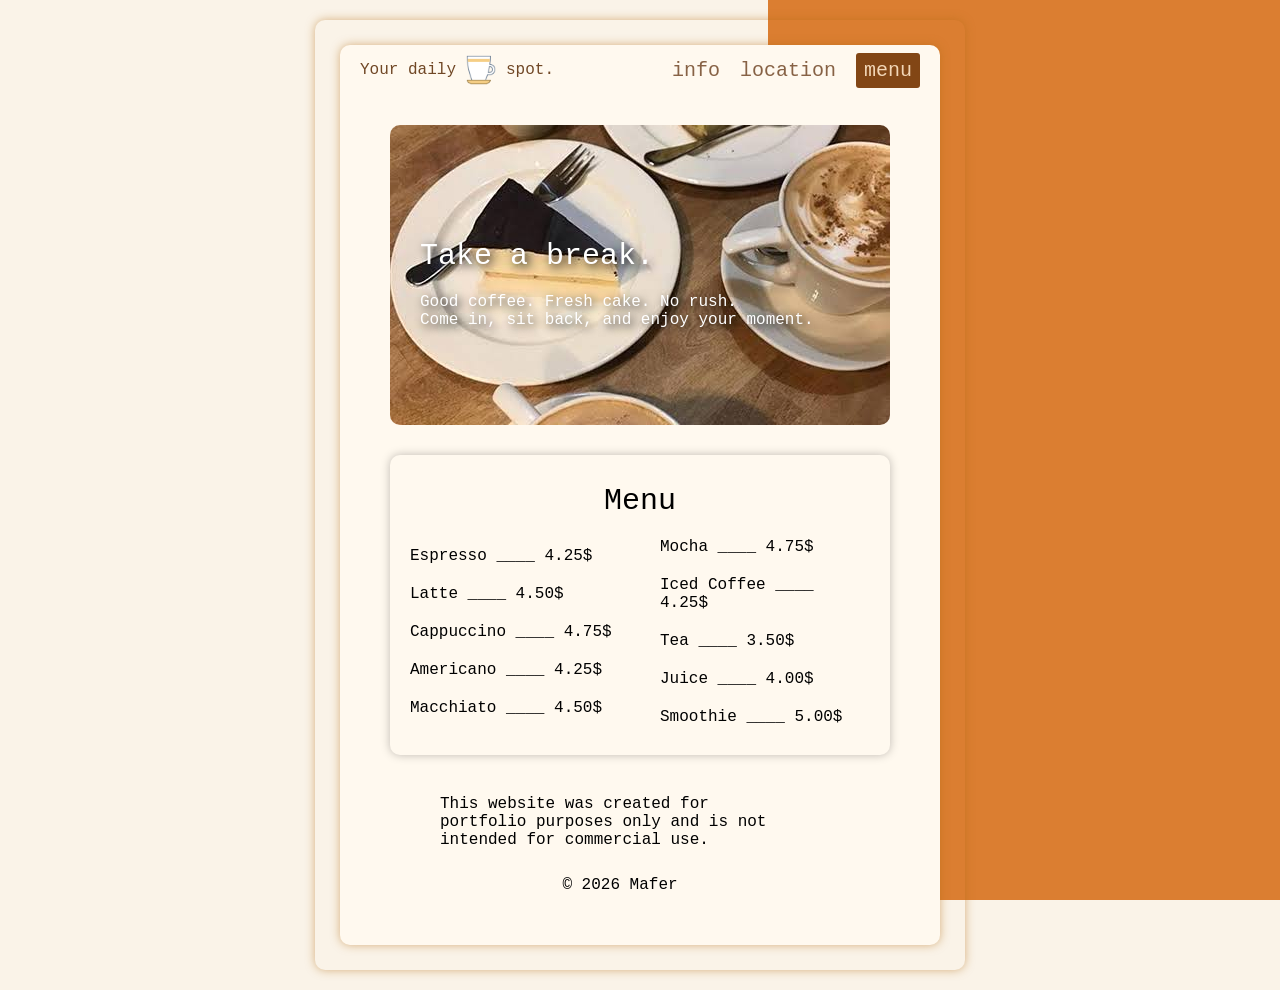
<file: index.html>
<!DOCTYPE html>
<html lang="kafe">

<head>
    <meta charset="UTF-8">
    <meta name="viewport" content="width=device-width, initial-scale=1.0">
    <title>kafe</title>
    <link rel="stylesheet" href="kafe.css">
</head>

<body>
    <div id="bode">
        <div id="orange"> </div>
    </div>
    <div id="Kontr">
        <div id="Kafe">
            <div id="header">
                <div id="logo1">
                    <span id="title"> Your daily</span>
                    <img src="icons8-coffee-40.png" alt="logo" id="logo">
                    <span id="TheWorld"> spot.</span>
                </div>


                <div> </div>
                <div id="logo2">
                  <a id="info" href="#footer">info</a>
                   <a id="loc" href="#footer">location</a>
                   <a id="menu" href="#menus">menu</a>
                </div>
            </div>
            <div id="bodyIMG">
                <img src="kafe.png" alt="kafe" id="kafeIMG">
                <div id="TextIMG">
                    <span id="SpanPoIMG"> Take a break. </span>
                    <p id="PPoImg"> Good coffee. Fresh cake. No rush.</p>
                </div>

                <div id="TextIMG2"> <span id="P2PoImg"> Come in, sit back, and enjoy your moment. </span>

                </div>
            </div>

            <div id="menus">
                <div id="menu1"> Menu </div>

                <div id="menuG">
                    <div id="n1">
                    <p class="menu-item"> Espresso ____ 4.25$  </p>
                    <p class="menu-item"> Latte ____ 4.50$ </p>
                    <p class="menu-item"> Cappuccino ____ 4.75$ </p>
                    <p class="menu-item"> Americano ____ 4.25$ </p>
                    <p class="menu-item"> Macchiato ____ 4.50$ </p>
                    </div>
                    <a href="#menu"></a>
                    <div id="n2">
                        <p class="menu-item"> Mocha ____ 4.75$ </p>
                        <p class="menu-item"> Iced Coffee ____ 4.25$ </p>
                        <p class="menu-item"> Tea ____ 3.50$ </p>
                        <p class="menu-item"> Juice ____ 4.00$ </p>
                        <p class="menu-item"> Smoothie ____ 5.00$ </p>
                    </div>
                </div>
            </div>
            <div id="footer">
             <p id="test">This website was created for portfolio purposes only and is not intended for commercial use.  </p>    
             <p id="copyright"> © 2026 Mafer</p>
            </div>
             <a href="#info"></a>
        </div>
    </div>
    </div>
</body>

</html>
</file>
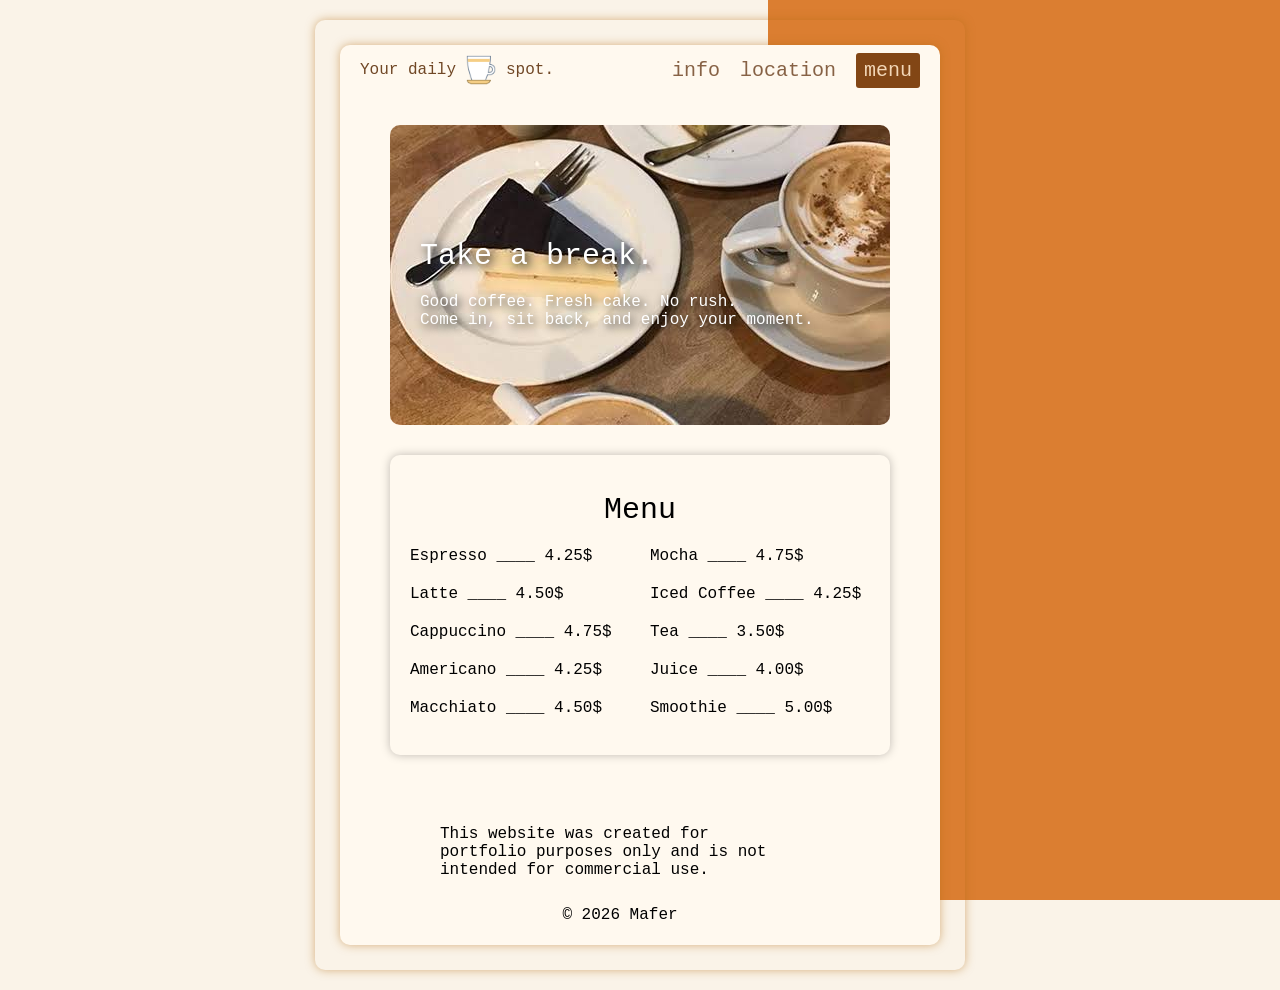
<file: kafe.html>
<!DOCTYPE html>
<html lang="kafe">

<head>
    <meta charset="UTF-8">
    <meta name="viewport" content="width=device-width, initial-scale=1.0">
    <title>kafe</title>
    <link rel="stylesheet" href="kafe.css">
</head>

<body>
    <div id="bode">
        <div id="orange"> </div>
    </div>
    <div id="Kontr">
        <div id="Kafe">
            <div id="header">
                <div id="logo1">
                    <span id="title"> Your daily</span>
                    <img src="icons8-coffee-40.png" alt="logo" id="logo">
                    <span id="TheWorld"> spot.</span>
                </div>


                <div> </div>
                <div id="logo2">
                    <a id="info" href="info.html"> info</a>
                    <a id="loc" href="location.html"> location </a>
                    <a id="menu" href="menu.html"> menu </a>
                </div>
            </div>
            <div id="bodyIMG">
                <img src="kafe.png" alt="kafe" id="kafeIMG">
                <div id="TextIMG">
                    <span id="SpanPoIMG"> Take a break. </span>
                    <p id="PPoImg"> Good coffee. Fresh cake. No rush.</p>
                </div>

                <div id="TextIMG2"> <span id="P2PoImg"> Come in, sit back, and enjoy your moment. </span>

                </div>
            </div>

            <div id="menus">
                <div id="menu1"> Menu </div>

                <div id="menuG">
                    <div id="n1">
                    <p class="menu-item"> Espresso ____ 4.25$  </p>
                    <p class="menu-item"> Latte ____ 4.50$ </p>
                    <p class="menu-item"> Cappuccino ____ 4.75$ </p>
                    <p class="menu-item"> Americano ____ 4.25$ </p>
                    <p class="menu-item"> Macchiato ____ 4.50$ </p>
                    </div>
                    <div id="n2">
                        <p class="menu-item"> Mocha ____ 4.75$ </p>
                        <p class="menu-item"> Iced Coffee ____ 4.25$ </p>
                        <p class="menu-item"> Tea ____ 3.50$ </p>
                        <p class="menu-item"> Juice ____ 4.00$ </p>
                        <p class="menu-item"> Smoothie ____ 5.00$ </p>
                    </div>
                </div>
            </div>
            <div id="footer">
             <p id="test">This website was created for portfolio purposes only and is not intended for commercial use.  </p>    
             <p id="copyright"> © 2026 Mafer</p>
            </div>

        </div>
    </div>
    </div>
</body>

</html>
</file>
<file: kafe.css>
* {
    margin: 0;
    padding: 0;
    box-sizing: border-box;
    text-decoration: none;
}

html {
    width: 100%;
    min-height: 100%;
    scroll-behavior: smooth;
}

body {
    background-color: #FAF3E8;
    min-height: 100vh;
    display: flex;
    justify-content: center;
    align-items: flex-start;
    margin: 0;
    padding: 20px 0;
    font-family: 'Courier New', Courier, monospace;
}



#bode {
    position: fixed;
    inset: 0;
    width: 100%;
    height: 100%;
    z-index: -1;
    display: flex;
    justify-content: flex-end;
    pointer-events: none;
}

#orange {
    height: 100%;
    width: 40%;
    background-color: #db7e31;
}



#Kontr {
    width: 650px;
    max-width: 100%;
    min-height: 950px;
    height: auto;
    padding: 25px;
    box-shadow: 0 0 10px rgba(180, 110, 20, 0.5);
    border-radius: 10px;
    display: flex;
    justify-content: center;
    align-items: stretch;
    position: relative;
}

#Kafe {
    background-color: rgb(255, 249, 239);
    width: 100%;
    min-height: 900px;
    height: auto;
    padding-bottom: 20px;
    display: flex;
    flex-direction: column;
    align-items: center;
    gap: 30px;
    border-radius: 10px;
    box-shadow: 0 0 10px rgba(180, 110, 20, 0.5);
}



#title,
#TheWorld {
    color: #704725;
}

#logo {
    width: 30px;
    height: auto;
}

#logo1 {
    display: flex;
    justify-content: space-between;
    align-items: center;
    gap: 10px;
    min-width: 0;
}

#logo2 {
    display: flex;
    justify-content: space-between;
    align-items: center;
    gap: 20px;
    height: 50px;
}


#header {
    width: 100%;
    min-height: 50px;
    display: flex;
    justify-content: space-between;
    align-items: center;
    padding: 0 20px;
    gap: 15px;
}

#menu,
#info,
#loc {
    color: #876245;
    font-size: 20px;
    font-family: 'Courier New', Courier, monospace;
    white-space: nowrap;
}

#info:hover,
#loc:hover {
    color: #db7e31;
    cursor: pointer;
}

#menu {
    background-color: #824615;
    color: #f2d6b6;
    border-radius: 3px;
    min-height: 35px;
    padding: 0 8px;
    display: flex;
    align-items: center;
}

#menu:hover {
    background-color: #a1581b;
    cursor: pointer;
}



#bodyIMG {
    width: calc(100% - 40px);
    max-width: 500px;
    aspect-ratio: 5 / 3;
    position: relative;
    flex-shrink: 0;
}

#kafeIMG {
    width: 100%;
    height: 100%;
    border-radius: 10px;
    object-fit: cover;
    display: block;
}

#TextIMG {
    position: absolute;
    top: 50%;
    left: 30px;
    transform: translateY(-50%);
    width: calc(100% - 60px);
    display: flex;
    flex-direction: column;
    justify-content: center;
    gap: 20px;
    color: white;
    text-shadow: 3px 3px 10px black;
}

#TextIMG2 {
    position: absolute;
    top: 65%;
    left: 30px;
    transform: translateY(-50%);
    width: calc(100% - 60px);
    display: flex;
    flex-direction: column;
    justify-content: center;
    color: white;
    text-shadow: 3px 3px 10px black;
}

#SpanPoIMG {
    font-size: 30px;
    font-family: 'Courier New', Courier, monospace;
}



#menus {
    width: calc(100% - 40px);
    max-width: 500px;
    min-height: 300px;
    height: auto;
    padding: 20px;
    display: flex;
    justify-content: center;
    align-items: center;
    flex-direction: column;
    gap: 20px;
    box-shadow: 0 0 10px rgba(0, 0, 0, 0.25);
    border-radius: 10px;
}

#menu1 {
    font-size: 30px;
    font-family: 'Courier New', Courier, monospace;
    text-align: center;
}

#menuG {
    width: 100%;
    height: auto;
    display: flex;
    justify-content: space-around;
    align-items: stretch;
    gap: 20px;
}

#n1,
#n2 {
    width: calc(50% - 10px);
    min-width: 0;
    min-height: 140px;
    height: auto;
    border-radius: 10px;
    display: flex;
    justify-content: center;
    align-items: flex-start;
    flex-direction: column;
    gap: 20px;
    font-family: 'Courier New', Courier, monospace;
}



#test {
    width: calc(100% - 40px);
    max-width: 400px;
    min-height: 80px;
    height: auto;
    display: flex;
    justify-content: center;
    align-items: flex-start;
    gap: 20px;
    font-family: 'Courier New', Courier, monospace;
}

#copyright {
    width: calc(100% - 40px);
    max-width: 400px;
    min-height: 20px;
    height: auto;
    display: flex;
    justify-content: center;
    align-items: center;
    text-align: center;
    font-family: 'Courier New', Courier, monospace;
}

#footer {
    margin-top: auto;
}


@media screen and (max-width: 600px) {

    body {
        display: block;
        width: 100%;
        padding: 0;
    }

    #Kontr {
        width: 100%;
        max-width: 100%;
        min-height: 100vh;
        padding: 8px;
        border-radius: 0;
        box-shadow: none;
    }

    #Kafe {
        width: 100%;
        min-height: 100vh;
        gap: 25px;
        border-radius: 8px;
        padding-bottom: 20px;
    }

    #header {
        min-height: 50px;
        height: auto;
        padding: 10px;
        gap: 8px;
    }

    #logo2 {
        gap: 8px;
        height: auto;
    }

    #logo1 {
        gap: 5px;
    }

    #title {
        font-size: 18px;
    }

    #logo {
        width: 24px;
    }

    #menu,
    #info,
    #loc {
        font-size: 14px;
    }

    #menu {
        min-height: 32px;
        padding: 0 6px;
    }

    #bodyIMG {
        width: calc(100% - 24px);
    }

    #TextIMG {
        left: 15px;
        width: calc(100% - 30px);
        gap: 10px;
    }

    #TextIMG2 {
        left: 15px;
        width: calc(100% - 30px);
    }

    #SpanPoIMG {
        font-size: clamp(18px, 5vw, 26px);
    }

    #menus {
        width: calc(100% - 24px);
        min-height: 0;
        padding: 18px;
        gap: 20px;
    }

    #menu1 {
        font-size: 26px;
    }

    #menuG {
        flex-direction: column;
        gap: 15px;
    }

    #n1,
    #n2 {
        width: 100%;
        min-height: 100px;
    }

    #test,
    #copyright {
        width: calc(100% - 24px);
        max-width: 100%;
        height: auto;
        text-align: center;
    }
}

@media screen and (max-width: 360px) {

    #header {
        flex-wrap: wrap;
        justify-content: center;
    }

    #logo2 {
        gap: 10px;
    }

    #menu,
    #info,
    #loc {
        font-size: 13px;
    }

    #title {
        font-size: 16px;
    }

    #menus {
        padding: 12px;
    }

    #TextIMG {
        left: 12px;
        width: calc(100% - 24px);
    }

    #TextIMG2 {
        left: 12px;
        width: calc(100% - 24px);
    }
}
</file>
